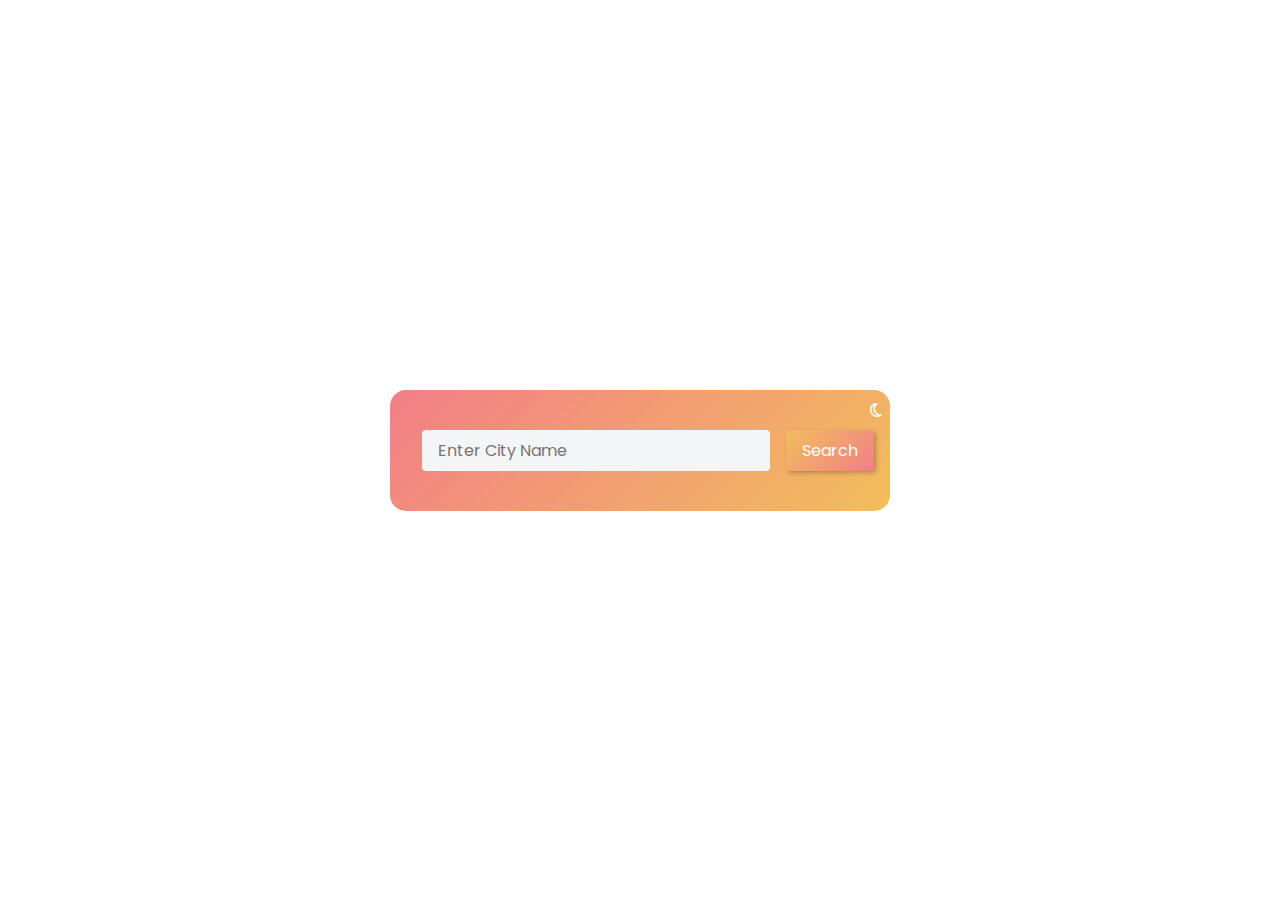
<file: index.html>
<!DOCTYPE html>
<html lang="en">

<head>
  <meta charset="UTF-8">
  <meta http-equiv="X-UA-Compatible" content="IE=edge">
  <meta name="viewport" content="width=device-width, initial-scale=1.0">
  <link rel="stylesheet" href="https://cdnjs.cloudflare.com/ajax/libs/font-awesome/6.4.2/css/all.min.css">
  <link rel="shortcut icon" href="img/favicon.svg" type="image/svg">
  <link rel="stylesheet" href="style.css">
  <title>Weather App</title>
</head>

<body>
  <div class="card">
    <div class="search">
      <input class="input" type="text" placeholder="Enter City Name" spellcheck="false">
      <button class="btn">Search</button>
    </div>
    <a href="temperature/index.html" class="switch">
      <i class="fa-regular fa-moon"></i>
    </a>
    <div class="error">
      <p>Invalid City Name</p>
    </div>
    <div class="weather">
      <img src="img/forecast.png" class="weather-icon" alt="...">
      <h1><span class="temp">25</span>°C</h1>
      <h2 class="city">Dhaka</h2>
      <div class="details">
        <div class="col">
          <img src="img/humidity.png" alt="...">
          <div>
            <p class="humidity-cont"><span class="humidity">50</span>%</p>
            <p>Humidity</p>
          </div>
        </div>
        <div class="col">
          <img src="img/wind.png" alt="...">
          <div>
            <p class="wind-cont"><span class="wind">15</span> km/h</p>
            <p>Wind Speed</p>
          </div>
        </div>
      </div>
    </div>
  </div>
  <script src="app.js"></script>
</body>

</html>
</file>
<file: style.css>
@import url('https://fonts.googleapis.com/css2?family=Poppins:wght@400;500;600;700&display=swap');

* {
    margin: 0;
    padding: 0;
    font: inherit;
    box-sizing: border-box;
}

html,
body {
    height: 100%;
}

body {
    font-family: 'Poppins', sans-serif;
    display: grid;
    place-items: center;
}

.card {
    width: 500px;
    position: relative;
    color: #FFF;
    background: linear-gradient(135deg, #F27E88, #F2BE5C);
    text-align: center;
    margin: 1.5em 1em;
    padding: 2.5em 2em;
    border-radius: 1em;
}

.search {
    width: 100%;
    display: flex;
    justify-content: space-between;
    align-items: center;
}

.search input {
    flex: 1;
    border: 0;
    outline: 0;
    font-size: 1rem;
    color: #111;
    background: #F4F5F6;
    padding: 0.5em 1em;
    margin-right: 1em;
    border-radius: 0.25em;
}

.btn {
    cursor: pointer;
    border: 0;
    outline: 0;
    padding: 0.5em 1em;
    border-radius: 0.25em;
    color: #FFF;
    background: linear-gradient(135deg, #F2BE5C, #F27E88);
    box-shadow: 2px 2px 4px rgba(0, 0, 0, 0.25);
}

.weather-icon {
    width: 170px;
    margin-top: 30px;
}

.weather h1 {
    font-size: 4rem;
    font-weight: 700;
}

.weather h2 {
    font-size: 2rem;
    font-weight: 500;
    margin-top: -10px;
}

.details {
    display: flex;
    justify-content: space-between;
    align-items: center;
    padding: 0 1.2em;
    margin-top: 3em;
}

.col {
    display: flex;
    align-items: center;
    text-align: left;
}

.col img {
    width: 40px;
    margin-right: 0.5em;
}

.humidity-cont,
.wind-cont {
    font-size: 1.75rem;
    margin-top: -0.3em;
}

.weather {
    display: none;
}

.error {
    text-align: left;
    font-size: 0.85rem;
    margin-left: 0.5em;
    margin-top: 0.5em;
    display: none;
}

.switch {
    cursor: pointer;
    text-decoration: none;
    color: #FFF;
    position: absolute;
    top: 0.5em;
    right: 0.5em;
}

.switch:hover {
    color: #111;
}

@media (max-width: 568px) {
    .card {
        width: 300px;
    }

    .search {
        flex-direction: column;
        justify-content: center;
    }

    .search input {
        width: 200px;
        margin-right: 0;
        margin-bottom: 1em;
    }

    .weather-icon {
        width: 150px;
    }

    .weather h1 {
        font-size: 3rem;
    }

    .weather h2 {
        font-size: 1.5rem;
    }

    .details {
        flex-direction: column;
        justify-content: center;
        padding: 0 1em;
        margin-top: 2em;
    }

    .col {
        padding: 0.75em 0;
    }

    .humidity-cont,
    .wind-cont {
        font-size: 1.25rem;
    }
}
</file>
